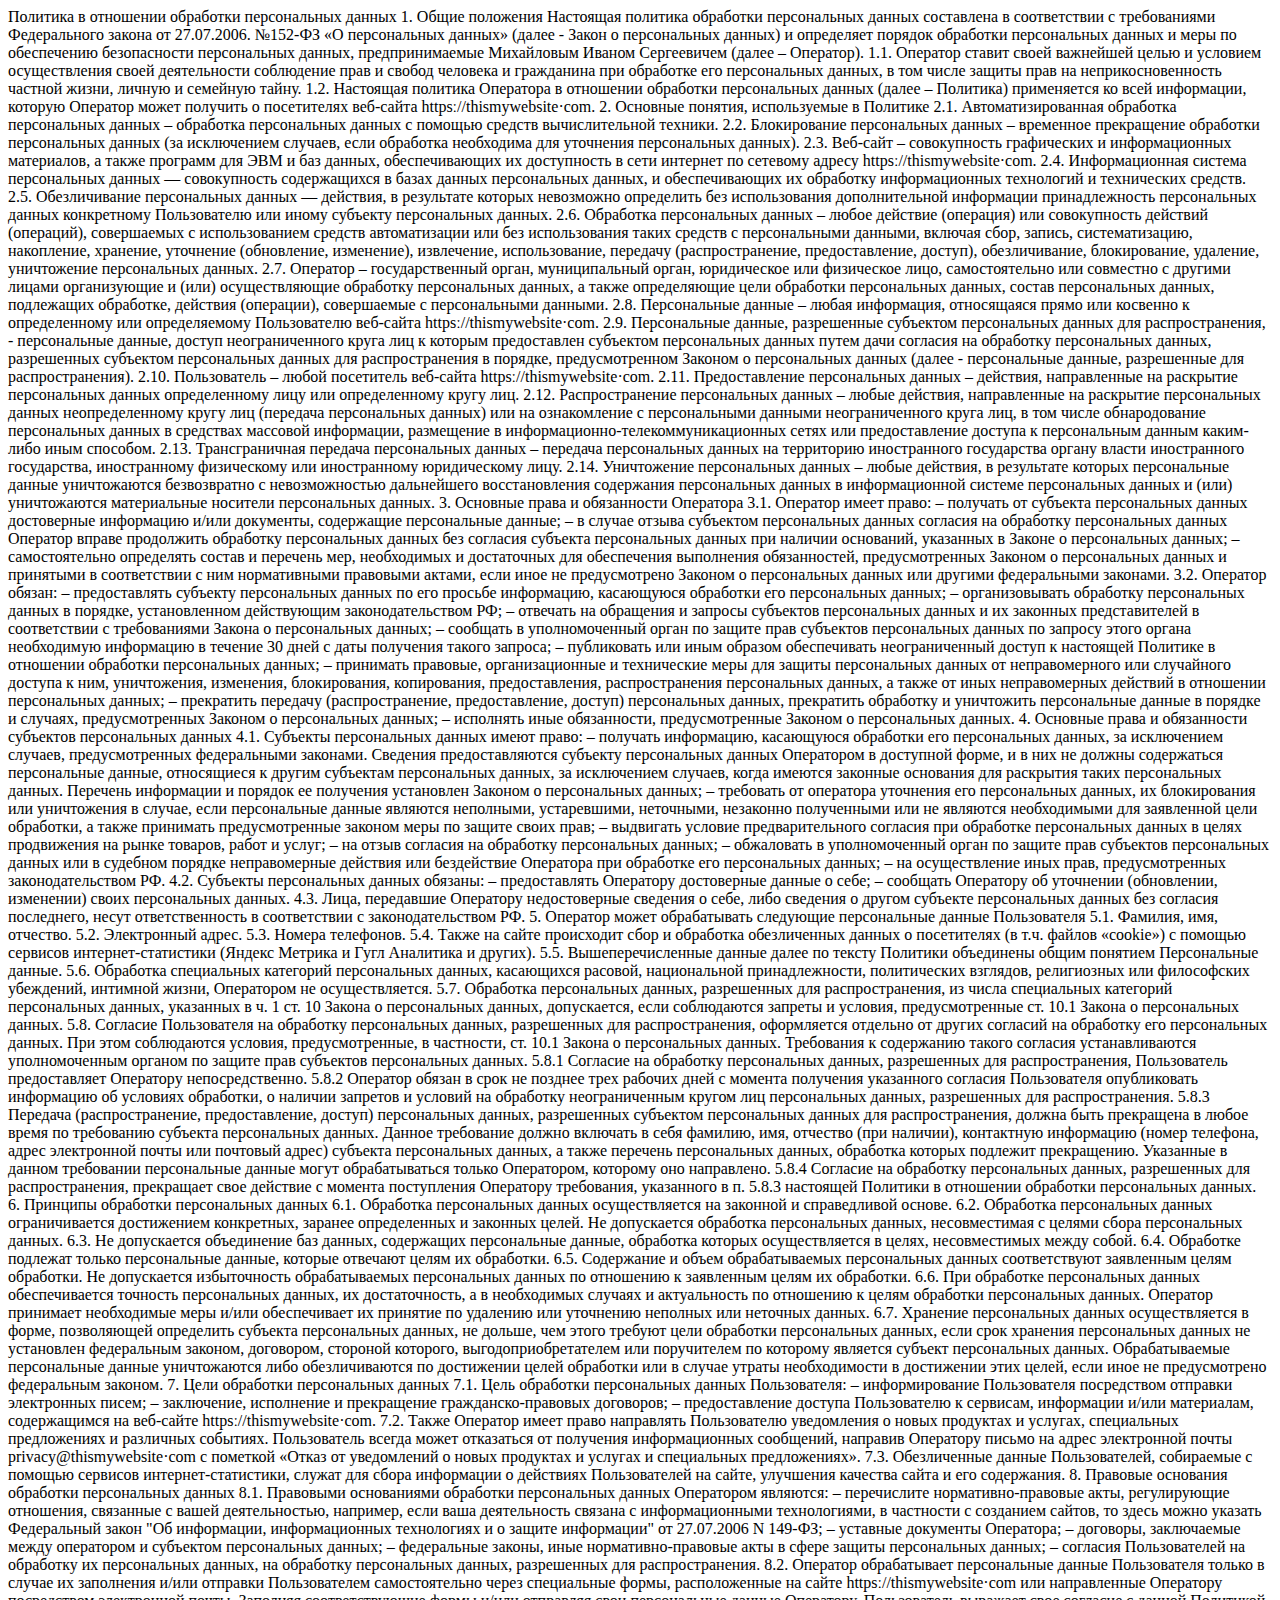
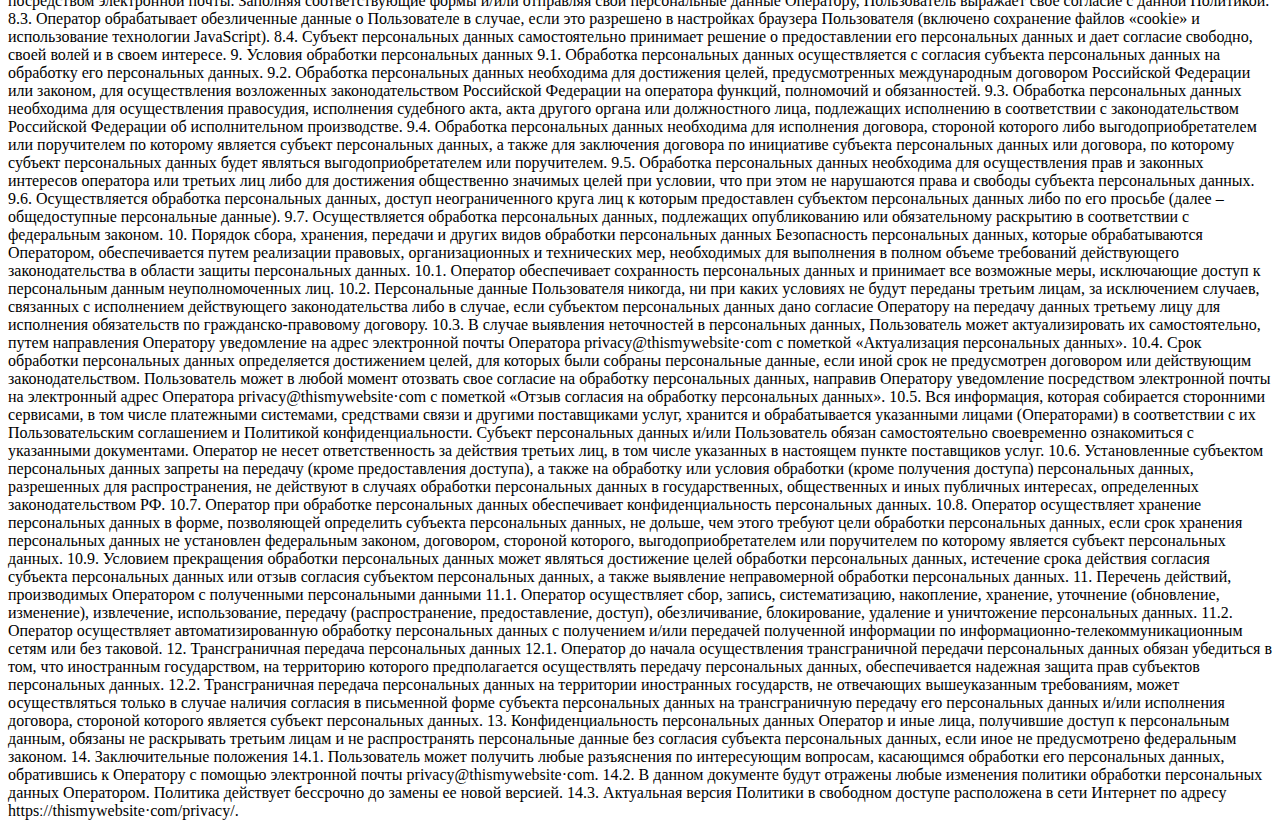
<file: policy.html>
<!DOCTYPE html>
<html lang="ru">
  <head>
    <meta charset="UTF-8" />
    <meta http-equiv="X-UA-Compatible" content="IE=edge" />
    <meta name="viewport" content="width=device-width, initial-scale=1.0" />
    <title>Policy</title>
  </head>
  <body>
    Политика в отношении обработки персональных данных 1. Общие положения
    Настоящая политика обработки персональных данных составлена в соответствии с
    требованиями Федерального закона от 27.07.2006. №152-ФЗ «О персональных
    данных» (далее - Закон о персональных данных) и определяет порядок обработки
    персональных данных и меры по обеспечению безопасности персональных данных,
    предпринимаемые Михайловым Иваном Сергеевичем (далее – Оператор). 1.1.
    Оператор ставит своей важнейшей целью и условием осуществления своей
    деятельности соблюдение прав и свобод человека и гражданина при обработке
    его персональных данных, в том числе защиты прав на неприкосновенность
    частной жизни, личную и семейную тайну. 1.2. Настоящая политика Оператора в
    отношении обработки персональных данных (далее – Политика) применяется ко
    всей информации, которую Оператор может получить о посетителях веб-сайта
    httpsː//thismywebsite·com. 2. Основные понятия, используемые в Политике 2.1.
    Автоматизированная обработка персональных данных – обработка персональных
    данных с помощью средств вычислительной техники. 2.2. Блокирование
    персональных данных – временное прекращение обработки персональных данных
    (за исключением случаев, если обработка необходима для уточнения
    персональных данных). 2.3. Веб-сайт – совокупность графических и
    информационных материалов, а также программ для ЭВМ и баз данных,
    обеспечивающих их доступность в сети интернет по сетевому адресу
    httpsː//thismywebsite·com. 2.4. Информационная система персональных данных —
    совокупность содержащихся в базах данных персональных данных, и
    обеспечивающих их обработку информационных технологий и технических средств.
    2.5. Обезличивание персональных данных — действия, в результате которых
    невозможно определить без использования дополнительной информации
    принадлежность персональных данных конкретному Пользователю или иному
    субъекту персональных данных. 2.6. Обработка персональных данных – любое
    действие (операция) или совокупность действий (операций), совершаемых с
    использованием средств автоматизации или без использования таких средств с
    персональными данными, включая сбор, запись, систематизацию, накопление,
    хранение, уточнение (обновление, изменение), извлечение, использование,
    передачу (распространение, предоставление, доступ), обезличивание,
    блокирование, удаление, уничтожение персональных данных. 2.7. Оператор –
    государственный орган, муниципальный орган, юридическое или физическое лицо,
    самостоятельно или совместно с другими лицами организующие и (или)
    осуществляющие обработку персональных данных, а также определяющие цели
    обработки персональных данных, состав персональных данных, подлежащих
    обработке, действия (операции), совершаемые с персональными данными. 2.8.
    Персональные данные – любая информация, относящаяся прямо или косвенно к
    определенному или определяемому Пользователю веб-сайта
    httpsː//thismywebsite·com. 2.9. Персональные данные, разрешенные субъектом
    персональных данных для распространения, - персональные данные, доступ
    неограниченного круга лиц к которым предоставлен субъектом персональных
    данных путем дачи согласия на обработку персональных данных, разрешенных
    субъектом персональных данных для распространения в порядке, предусмотренном
    Законом о персональных данных (далее - персональные данные, разрешенные для
    распространения). 2.10. Пользователь – любой посетитель веб-сайта
    httpsː//thismywebsite·com. 2.11. Предоставление персональных данных –
    действия, направленные на раскрытие персональных данных определенному лицу
    или определенному кругу лиц. 2.12. Распространение персональных данных –
    любые действия, направленные на раскрытие персональных данных
    неопределенному кругу лиц (передача персональных данных) или на ознакомление
    с персональными данными неограниченного круга лиц, в том числе обнародование
    персональных данных в средствах массовой информации, размещение в
    информационно-телекоммуникационных сетях или предоставление доступа к
    персональным данным каким-либо иным способом. 2.13. Трансграничная передача
    персональных данных – передача персональных данных на территорию
    иностранного государства органу власти иностранного государства,
    иностранному физическому или иностранному юридическому лицу. 2.14.
    Уничтожение персональных данных – любые действия, в результате которых
    персональные данные уничтожаются безвозвратно с невозможностью дальнейшего
    восстановления содержания персональных данных в информационной системе
    персональных данных и (или) уничтожаются материальные носители персональных
    данных. 3. Основные права и обязанности Оператора 3.1. Оператор имеет право:
    – получать от субъекта персональных данных достоверные информацию и/или
    документы, содержащие персональные данные; – в случае отзыва субъектом
    персональных данных согласия на обработку персональных данных Оператор
    вправе продолжить обработку персональных данных без согласия субъекта
    персональных данных при наличии оснований, указанных в Законе о персональных
    данных; – самостоятельно определять состав и перечень мер, необходимых и
    достаточных для обеспечения выполнения обязанностей, предусмотренных Законом
    о персональных данных и принятыми в соответствии с ним нормативными
    правовыми актами, если иное не предусмотрено Законом о персональных данных
    или другими федеральными законами. 3.2. Оператор обязан: – предоставлять
    субъекту персональных данных по его просьбе информацию, касающуюся обработки
    его персональных данных; – организовывать обработку персональных данных в
    порядке, установленном действующим законодательством РФ; – отвечать на
    обращения и запросы субъектов персональных данных и их законных
    представителей в соответствии с требованиями Закона о персональных данных; –
    сообщать в уполномоченный орган по защите прав субъектов персональных данных
    по запросу этого органа необходимую информацию в течение 30 дней с даты
    получения такого запроса; – публиковать или иным образом обеспечивать
    неограниченный доступ к настоящей Политике в отношении обработки
    персональных данных; – принимать правовые, организационные и технические
    меры для защиты персональных данных от неправомерного или случайного доступа
    к ним, уничтожения, изменения, блокирования, копирования, предоставления,
    распространения персональных данных, а также от иных неправомерных действий
    в отношении персональных данных; – прекратить передачу (распространение,
    предоставление, доступ) персональных данных, прекратить обработку и
    уничтожить персональные данные в порядке и случаях, предусмотренных Законом
    о персональных данных; – исполнять иные обязанности, предусмотренные Законом
    о персональных данных. 4. Основные права и обязанности субъектов
    персональных данных 4.1. Субъекты персональных данных имеют право: –
    получать информацию, касающуюся обработки его персональных данных, за
    исключением случаев, предусмотренных федеральными законами. Сведения
    предоставляются субъекту персональных данных Оператором в доступной форме, и
    в них не должны содержаться персональные данные, относящиеся к другим
    субъектам персональных данных, за исключением случаев, когда имеются
    законные основания для раскрытия таких персональных данных. Перечень
    информации и порядок ее получения установлен Законом о персональных данных;
    – требовать от оператора уточнения его персональных данных, их блокирования
    или уничтожения в случае, если персональные данные являются неполными,
    устаревшими, неточными, незаконно полученными или не являются необходимыми
    для заявленной цели обработки, а также принимать предусмотренные законом
    меры по защите своих прав; – выдвигать условие предварительного согласия при
    обработке персональных данных в целях продвижения на рынке товаров, работ и
    услуг; – на отзыв согласия на обработку персональных данных; – обжаловать в
    уполномоченный орган по защите прав субъектов персональных данных или в
    судебном порядке неправомерные действия или бездействие Оператора при
    обработке его персональных данных; – на осуществление иных прав,
    предусмотренных законодательством РФ. 4.2. Субъекты персональных данных
    обязаны: – предоставлять Оператору достоверные данные о себе; – сообщать
    Оператору об уточнении (обновлении, изменении) своих персональных данных.
    4.3. Лица, передавшие Оператору недостоверные сведения о себе, либо сведения
    о другом субъекте персональных данных без согласия последнего, несут
    ответственность в соответствии с законодательством РФ. 5. Оператор может
    обрабатывать следующие персональные данные Пользователя 5.1. Фамилия, имя,
    отчество. 5.2. Электронный адрес. 5.3. Номера телефонов. 5.4. Также на сайте
    происходит сбор и обработка обезличенных данных о посетителях (в т.ч. файлов
    «cookie») с помощью сервисов интернет-статистики (Яндекс Метрика и Гугл
    Аналитика и других). 5.5. Вышеперечисленные данные далее по тексту Политики
    объединены общим понятием Персональные данные. 5.6. Обработка специальных
    категорий персональных данных, касающихся расовой, национальной
    принадлежности, политических взглядов, религиозных или философских
    убеждений, интимной жизни, Оператором не осуществляется. 5.7. Обработка
    персональных данных, разрешенных для распространения, из числа специальных
    категорий персональных данных, указанных в ч. 1 ст. 10 Закона о персональных
    данных, допускается, если соблюдаются запреты и условия, предусмотренные ст.
    10.1 Закона о персональных данных. 5.8. Согласие Пользователя на обработку
    персональных данных, разрешенных для распространения, оформляется отдельно
    от других согласий на обработку его персональных данных. При этом
    соблюдаются условия, предусмотренные, в частности, ст. 10.1 Закона о
    персональных данных. Требования к содержанию такого согласия устанавливаются
    уполномоченным органом по защите прав субъектов персональных данных. 5.8.1
    Согласие на обработку персональных данных, разрешенных для распространения,
    Пользователь предоставляет Оператору непосредственно. 5.8.2 Оператор обязан
    в срок не позднее трех рабочих дней с момента получения указанного согласия
    Пользователя опубликовать информацию об условиях обработки, о наличии
    запретов и условий на обработку неограниченным кругом лиц персональных
    данных, разрешенных для распространения. 5.8.3 Передача (распространение,
    предоставление, доступ) персональных данных, разрешенных субъектом
    персональных данных для распространения, должна быть прекращена в любое
    время по требованию субъекта персональных данных. Данное требование должно
    включать в себя фамилию, имя, отчество (при наличии), контактную информацию
    (номер телефона, адрес электронной почты или почтовый адрес) субъекта
    персональных данных, а также перечень персональных данных, обработка которых
    подлежит прекращению. Указанные в данном требовании персональные данные
    могут обрабатываться только Оператором, которому оно направлено. 5.8.4
    Согласие на обработку персональных данных, разрешенных для распространения,
    прекращает свое действие с момента поступления Оператору требования,
    указанного в п. 5.8.3 настоящей Политики в отношении обработки персональных
    данных. 6. Принципы обработки персональных данных 6.1. Обработка
    персональных данных осуществляется на законной и справедливой основе. 6.2.
    Обработка персональных данных ограничивается достижением конкретных, заранее
    определенных и законных целей. Не допускается обработка персональных данных,
    несовместимая с целями сбора персональных данных. 6.3. Не допускается
    объединение баз данных, содержащих персональные данные, обработка которых
    осуществляется в целях, несовместимых между собой. 6.4. Обработке подлежат
    только персональные данные, которые отвечают целям их обработки. 6.5.
    Содержание и объем обрабатываемых персональных данных соответствуют
    заявленным целям обработки. Не допускается избыточность обрабатываемых
    персональных данных по отношению к заявленным целям их обработки. 6.6. При
    обработке персональных данных обеспечивается точность персональных данных,
    их достаточность, а в необходимых случаях и актуальность по отношению к
    целям обработки персональных данных. Оператор принимает необходимые меры
    и/или обеспечивает их принятие по удалению или уточнению неполных или
    неточных данных. 6.7. Хранение персональных данных осуществляется в форме,
    позволяющей определить субъекта персональных данных, не дольше, чем этого
    требуют цели обработки персональных данных, если срок хранения персональных
    данных не установлен федеральным законом, договором, стороной которого,
    выгодоприобретателем или поручителем по которому является субъект
    персональных данных. Обрабатываемые персональные данные уничтожаются либо
    обезличиваются по достижении целей обработки или в случае утраты
    необходимости в достижении этих целей, если иное не предусмотрено
    федеральным законом. 7. Цели обработки персональных данных 7.1. Цель
    обработки персональных данных Пользователя: – информирование Пользователя
    посредством отправки электронных писем; – заключение, исполнение и
    прекращение гражданско-правовых договоров; – предоставление доступа
    Пользователю к сервисам, информации и/или материалам, содержащимся на
    веб-сайте httpsː//thismywebsite·com. 7.2. Также Оператор имеет право
    направлять Пользователю уведомления о новых продуктах и услугах, специальных
    предложениях и различных событиях. Пользователь всегда может отказаться от
    получения информационных сообщений, направив Оператору письмо на адрес
    электронной почты privacy@thismywebsite·com с пометкой «Отказ от уведомлений
    о новых продуктах и услугах и специальных предложениях». 7.3. Обезличенные
    данные Пользователей, собираемые с помощью сервисов интернет-статистики,
    служат для сбора информации о действиях Пользователей на сайте, улучшения
    качества сайта и его содержания. 8. Правовые основания обработки
    персональных данных 8.1. Правовыми основаниями обработки персональных данных
    Оператором являются: – перечислите нормативно-правовые акты, регулирующие
    отношения, связанные с вашей деятельностью, например, если ваша деятельность
    связана с информационными технологиями, в частности с созданием сайтов, то
    здесь можно указать Федеральный закон "Об информации, информационных
    технологиях и о защите информации" от 27.07.2006 N 149-ФЗ; – уставные
    документы Оператора; – договоры, заключаемые между оператором и субъектом
    персональных данных; – федеральные законы, иные нормативно-правовые акты в
    сфере защиты персональных данных; – согласия Пользователей на обработку их
    персональных данных, на обработку персональных данных, разрешенных для
    распространения. 8.2. Оператор обрабатывает персональные данные Пользователя
    только в случае их заполнения и/или отправки Пользователем самостоятельно
    через специальные формы, расположенные на сайте httpsː//thismywebsite·com
    или направленные Оператору посредством электронной почты. Заполняя
    соответствующие формы и/или отправляя свои персональные данные Оператору,
    Пользователь выражает свое согласие с данной Политикой. 8.3. Оператор
    обрабатывает обезличенные данные о Пользователе в случае, если это разрешено
    в настройках браузера Пользователя (включено сохранение файлов «cookie» и
    использование технологии JavaScript). 8.4. Субъект персональных данных
    самостоятельно принимает решение о предоставлении его персональных данных и
    дает согласие свободно, своей волей и в своем интересе. 9. Условия обработки
    персональных данных 9.1. Обработка персональных данных осуществляется с
    согласия субъекта персональных данных на обработку его персональных данных.
    9.2. Обработка персональных данных необходима для достижения целей,
    предусмотренных международным договором Российской Федерации или законом,
    для осуществления возложенных законодательством Российской Федерации на
    оператора функций, полномочий и обязанностей. 9.3. Обработка персональных
    данных необходима для осуществления правосудия, исполнения судебного акта,
    акта другого органа или должностного лица, подлежащих исполнению в
    соответствии с законодательством Российской Федерации об исполнительном
    производстве. 9.4. Обработка персональных данных необходима для исполнения
    договора, стороной которого либо выгодоприобретателем или поручителем по
    которому является субъект персональных данных, а также для заключения
    договора по инициативе субъекта персональных данных или договора, по
    которому субъект персональных данных будет являться выгодоприобретателем или
    поручителем. 9.5. Обработка персональных данных необходима для осуществления
    прав и законных интересов оператора или третьих лиц либо для достижения
    общественно значимых целей при условии, что при этом не нарушаются права и
    свободы субъекта персональных данных. 9.6. Осуществляется обработка
    персональных данных, доступ неограниченного круга лиц к которым предоставлен
    субъектом персональных данных либо по его просьбе (далее – общедоступные
    персональные данные). 9.7. Осуществляется обработка персональных данных,
    подлежащих опубликованию или обязательному раскрытию в соответствии с
    федеральным законом. 10. Порядок сбора, хранения, передачи и других видов
    обработки персональных данных Безопасность персональных данных, которые
    обрабатываются Оператором, обеспечивается путем реализации правовых,
    организационных и технических мер, необходимых для выполнения в полном
    объеме требований действующего законодательства в области защиты
    персональных данных. 10.1. Оператор обеспечивает сохранность персональных
    данных и принимает все возможные меры, исключающие доступ к персональным
    данным неуполномоченных лиц. 10.2. Персональные данные Пользователя никогда,
    ни при каких условиях не будут переданы третьим лицам, за исключением
    случаев, связанных с исполнением действующего законодательства либо в
    случае, если субъектом персональных данных дано согласие Оператору на
    передачу данных третьему лицу для исполнения обязательств по
    гражданско-правовому договору. 10.3. В случае выявления неточностей в
    персональных данных, Пользователь может актуализировать их самостоятельно,
    путем направления Оператору уведомление на адрес электронной почты Оператора
    privacy@thismywebsite·com с пометкой «Актуализация персональных данных».
    10.4. Срок обработки персональных данных определяется достижением целей, для
    которых были собраны персональные данные, если иной срок не предусмотрен
    договором или действующим законодательством. Пользователь может в любой
    момент отозвать свое согласие на обработку персональных данных, направив
    Оператору уведомление посредством электронной почты на электронный адрес
    Оператора privacy@thismywebsite·com с пометкой «Отзыв согласия на обработку
    персональных данных». 10.5. Вся информация, которая собирается сторонними
    сервисами, в том числе платежными системами, средствами связи и другими
    поставщиками услуг, хранится и обрабатывается указанными лицами
    (Операторами) в соответствии с их Пользовательским соглашением и Политикой
    конфиденциальности. Субъект персональных данных и/или Пользователь обязан
    самостоятельно своевременно ознакомиться с указанными документами. Оператор
    не несет ответственность за действия третьих лиц, в том числе указанных в
    настоящем пункте поставщиков услуг. 10.6. Установленные субъектом
    персональных данных запреты на передачу (кроме предоставления доступа), а
    также на обработку или условия обработки (кроме получения доступа)
    персональных данных, разрешенных для распространения, не действуют в случаях
    обработки персональных данных в государственных, общественных и иных
    публичных интересах, определенных законодательством РФ. 10.7. Оператор при
    обработке персональных данных обеспечивает конфиденциальность персональных
    данных. 10.8. Оператор осуществляет хранение персональных данных в форме,
    позволяющей определить субъекта персональных данных, не дольше, чем этого
    требуют цели обработки персональных данных, если срок хранения персональных
    данных не установлен федеральным законом, договором, стороной которого,
    выгодоприобретателем или поручителем по которому является субъект
    персональных данных. 10.9. Условием прекращения обработки персональных
    данных может являться достижение целей обработки персональных данных,
    истечение срока действия согласия субъекта персональных данных или отзыв
    согласия субъектом персональных данных, а также выявление неправомерной
    обработки персональных данных. 11. Перечень действий, производимых
    Оператором с полученными персональными данными 11.1. Оператор осуществляет
    сбор, запись, систематизацию, накопление, хранение, уточнение (обновление,
    изменение), извлечение, использование, передачу (распространение,
    предоставление, доступ), обезличивание, блокирование, удаление и уничтожение
    персональных данных. 11.2. Оператор осуществляет автоматизированную
    обработку персональных данных с получением и/или передачей полученной
    информации по информационно-телекоммуникационным сетям или без таковой. 12.
    Трансграничная передача персональных данных 12.1. Оператор до начала
    осуществления трансграничной передачи персональных данных обязан убедиться в
    том, что иностранным государством, на территорию которого предполагается
    осуществлять передачу персональных данных, обеспечивается надежная защита
    прав субъектов персональных данных. 12.2. Трансграничная передача
    персональных данных на территории иностранных государств, не отвечающих
    вышеуказанным требованиям, может осуществляться только в случае наличия
    согласия в письменной форме субъекта персональных данных на трансграничную
    передачу его персональных данных и/или исполнения договора, стороной
    которого является субъект персональных данных. 13. Конфиденциальность
    персональных данных Оператор и иные лица, получившие доступ к персональным
    данным, обязаны не раскрывать третьим лицам и не распространять персональные
    данные без согласия субъекта персональных данных, если иное не предусмотрено
    федеральным законом. 14. Заключительные положения 14.1. Пользователь может
    получить любые разъяснения по интересующим вопросам, касающимся обработки
    его персональных данных, обратившись к Оператору с помощью электронной почты
    privacy@thismywebsite·com. 14.2. В данном документе будут отражены любые
    изменения политики обработки персональных данных Оператором. Политика
    действует бессрочно до замены ее новой версией. 14.3. Актуальная версия
    Политики в свободном доступе расположена в сети Интернет по адресу
    httpsː//thismywebsite·com/privacy/.
  </body>
</html>
</file>
